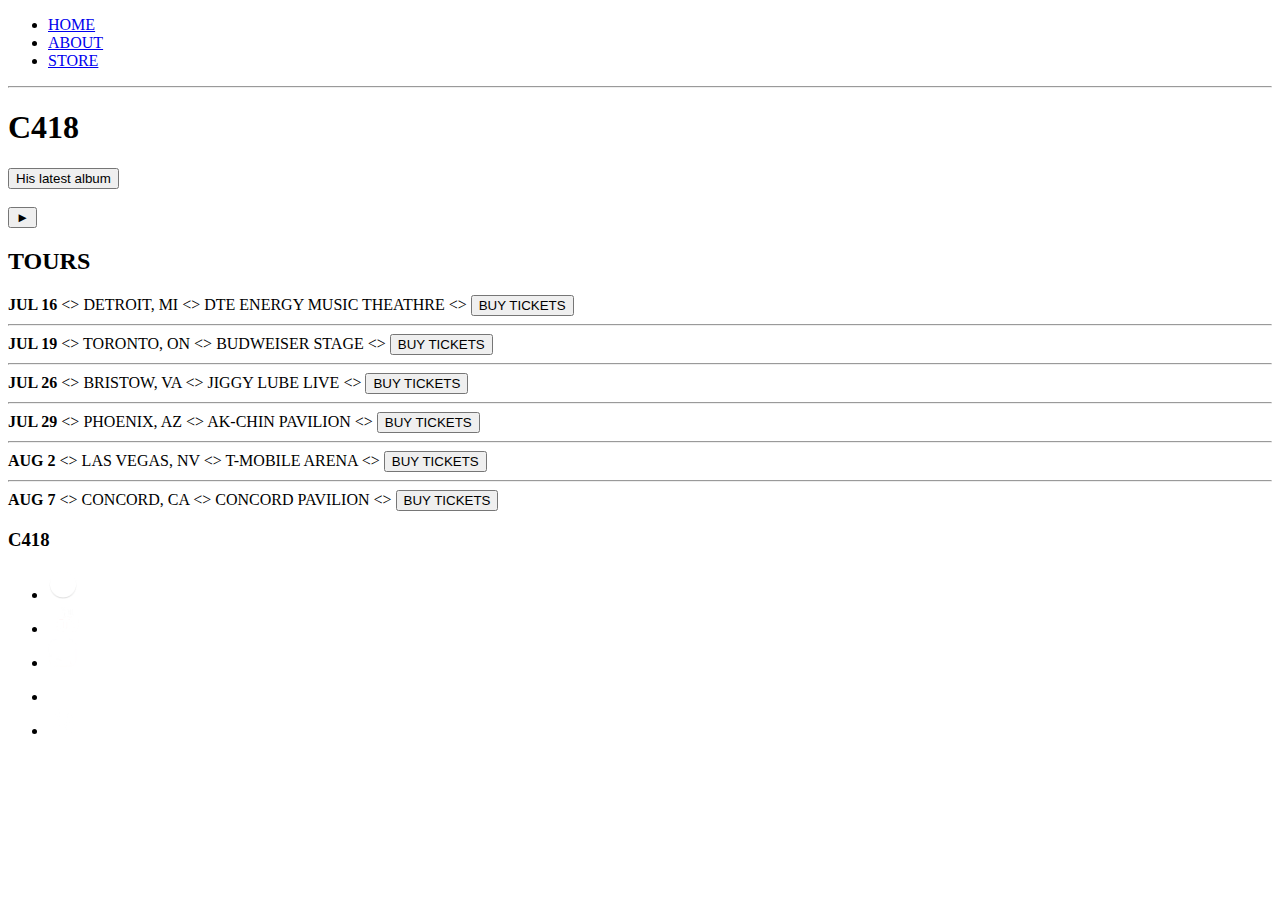
<file: index.html>
<!DOCTYPE html>
<html>
    <head>
        <title>C418 | Home</title>
        <meta name="description" content="C418 Fansite, used to develop my HTML, CSS and JavaScript skills">
    </head>
    <body>
        <header>
        <!-- TODO: Bakgrunnsbilde -->
            <nav>
                <ul>
                    <li> <a href="index.html" > HOME </a> </li>
                    <li> <a href="about.html" > ABOUT </a> </li>
                    <li> <a href="store.html" > STORE </a> </li>
                </ul>
            </nav>
            <hr>
            <h1>C418</h1>
            <button type="button">His latest album</button>
            <br>
            <br>
            <button type="button">&#9658;</button>
        </header>
        <section>
        <!-- Dette er ikke faktiske turer som han skal på, men jeg må prøve å gjøre det samme som ham i videoen -->
            <h2>TOURS</h2>
            <div>
                <div>
                    <strong> JUL 16 </strong>
                    &lt;&gt;
                    <span> DETROIT, MI </span>
                    &lt;&gt;
                    <span> DTE ENERGY MUSIC THEATHRE </span>
                    &lt;&gt;
                    <button type="button"> BUY TICKETS </button>
                    <hr>
                </div>
                <div>
                    <strong> JUL 19 </strong>
                    &lt;&gt;
                    <span> TORONTO, ON </span>
                    &lt;&gt;
                    <span> BUDWEISER STAGE </span>
                    &lt;&gt;
                    <button type="button"> BUY TICKETS </button>
                    <hr>
                </div>
                <div>
                        <strong> JUL 26 </strong>
                        &lt;&gt;
                        <span> BRISTOW, VA </span>
                        &lt;&gt;
                        <span> JIGGY LUBE LIVE </span>
                        &lt;&gt;
                        <button type="button"> BUY TICKETS </button>
                        <hr>
                </div>
                <div>
                        <strong> JUL 29 </strong>
                        &lt;&gt;
                        <span> PHOENIX, AZ </span>
                        &lt;&gt;
                        <span> AK-CHIN PAVILION </span>
                        &lt;&gt;
                        <button type="button"> BUY TICKETS </button>
                        <hr>
                </div>
                <div>
                        <strong> AUG 2 </strong>
                        &lt;&gt;
                        <span> LAS VEGAS, NV </span>
                        &lt;&gt;
                        <span> T-MOBILE ARENA </span>
                        &lt;&gt;
                        <button type="button"> BUY TICKETS </button>
                        <hr>
                </div>
                <div>
                        <strong> AUG 7 </strong>
                        &lt;&gt;
                        <span> CONCORD, CA </span>
                        &lt;&gt;
                        <span> CONCORD PAVILION </span>
                        &lt;&gt;
                        <button type="button"> BUY TICKETS </button>
                </div>
            </div>
        <!-- Dette er ikke faktiske turer som han skal på, men jeg må prøve å gjøre det samme som ham i videoen -->
        </section>
        <footer class="bakgrunn">

            <h3>C418</h3>
            <ul>
                <li> 
                    <a href="https://open.spotify.com/artist/4uFZsG1vXrPcvnZ4iSQyrx" target="_blank"> 
                        <img src="Bilder/spotifylogo.png" height="30"> 
                    </a> 
                </li>
                <li> 
                    <a href="https://www.youtube.com/user/C418" target="_blank"> 
                        <img src="Bilder/youtubelogo.png" height="30"> 
                    </a> 
                </li>
                <li> 
                    <a href="https://www.instagram.com/c418/" target="_blank"> 
                        <img src="Bilder/instagramlogo.png" height="30"> 
                    </a> 
                </li>
                <li> 
                    <a href="https://twitter.com/C418" target="_blank"> 
                        <img src="Bilder/twitterlogo.png" height="30"> 
                    </a> 
                </li>
                <li> 
                    <a href= "https://c418.org/" target="_blank"> 
                        <img src="Bilder/websitelogo.png" height="30"> 
                    </a> 
                </li>
            </ul>
        </footer>
    </body>
</html>
</file>
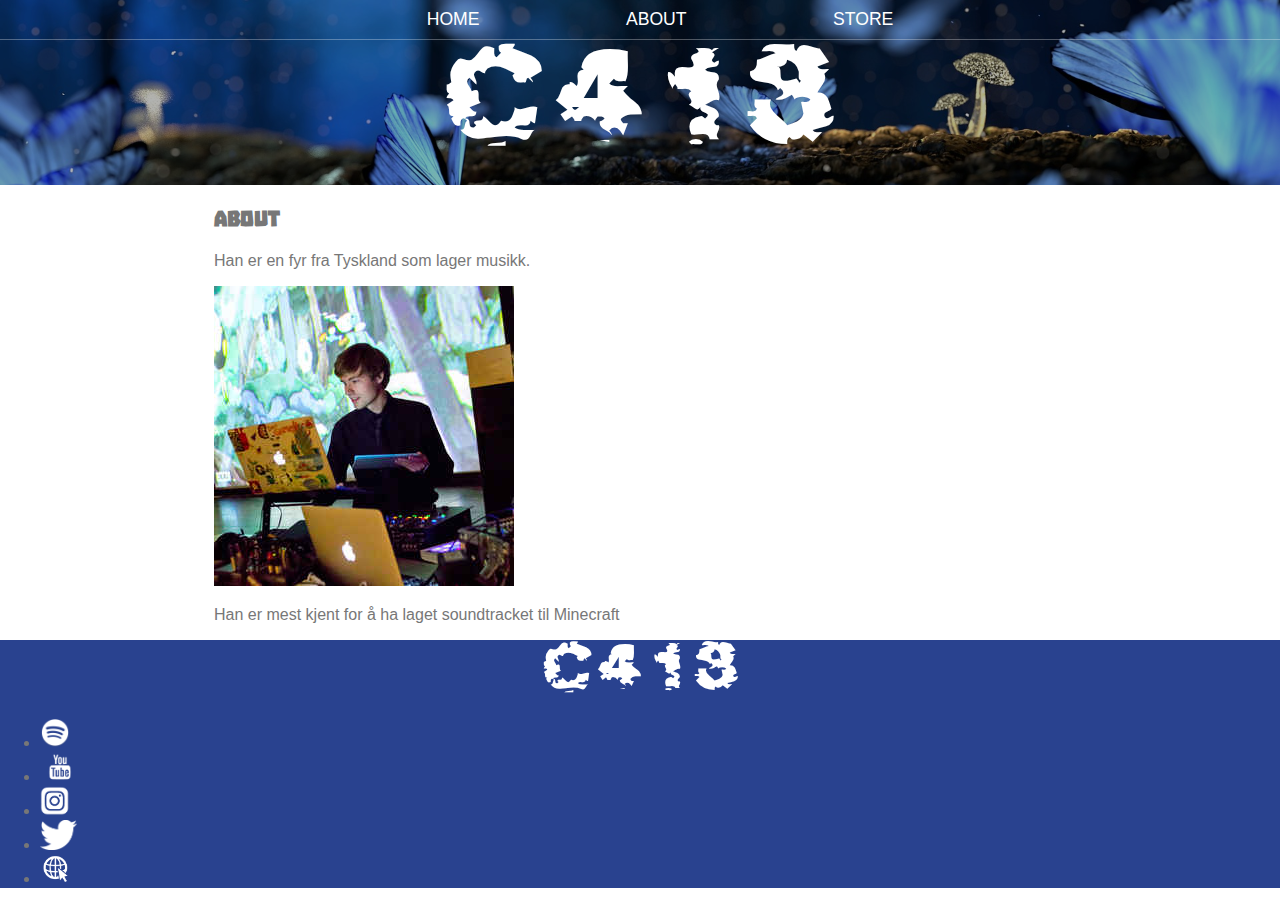
<file: about.html>
<!DOCTYPE html>
    <html>
        <head>
            <title> C418 | About</title>
            <meta name="description" content="C418 Fansite, used to develop my HTML, CSS and JavaScript skills">
            <link rel="stylesheet" href="style.css">
        </head>
        <body>
            <header class="main-header">
            <!-- Header -->
                <nav class="nav main-nav">
                    <ul>
                        <li> <a href="index.html" > HOME </a> </li>
                        <li> <a href="about.html" > ABOUT </a> </li>
                        <li> <a href="store.html" > STORE </a> </li>
                    </ul>
                </nav>
                <h1 class="headline main-headline">C418</h1>
            </header>
            <section class="content-section container">
            <!-- About -->
                <h2 class="section-header">ABOUT</h2>
                <p>Han er en fyr fra Tyskland som lager musikk.</p>
                <img src="Bilder/C418 bilde.jpeg" width="300">
                <p>Han er mest kjent for å ha laget soundtracket til Minecraft</p>
            </section>
            <footer class="footer">
            <!-- Footer -->
                <h3 class="headline">C418</h3>
                <nav class="footer-nav">
                    <ul>
                        <li> 
                            <a href="https://open.spotify.com/artist/4uFZsG1vXrPcvnZ4iSQyrx" target="_blank"> 
                                <img src="Bilder/spotifylogo.png" height="30"> 
                            </a> 
                        </li>
                        <li> 
                            <a href="https://www.youtube.com/user/C418" target="_blank"> 
                                <img src="Bilder/youtubelogo.png" height="30"> 
                            </a> 
                        </li>
                        <li> 
                            <a href="https://www.instagram.com/c418/" target="_blank"> 
                                <img src="Bilder/instagramlogo.png" height="30"> 
                            </a> 
                        </li>
                        <li> 
                            <a href="https://twitter.com/C418" target="_blank"> 
                                <img src="Bilder/twitterlogo.png" height="30"> 
                            </a> 
                        </li>
                        <li> 
                            <a href= "https://c418.org/" target="_blank"> 
                                <img src="Bilder/websitelogo.png" height="30"> 
                            </a> 
                        </li>
                    </ul>
                </nav>
            </footer>
        </body>
    </html>
</file>
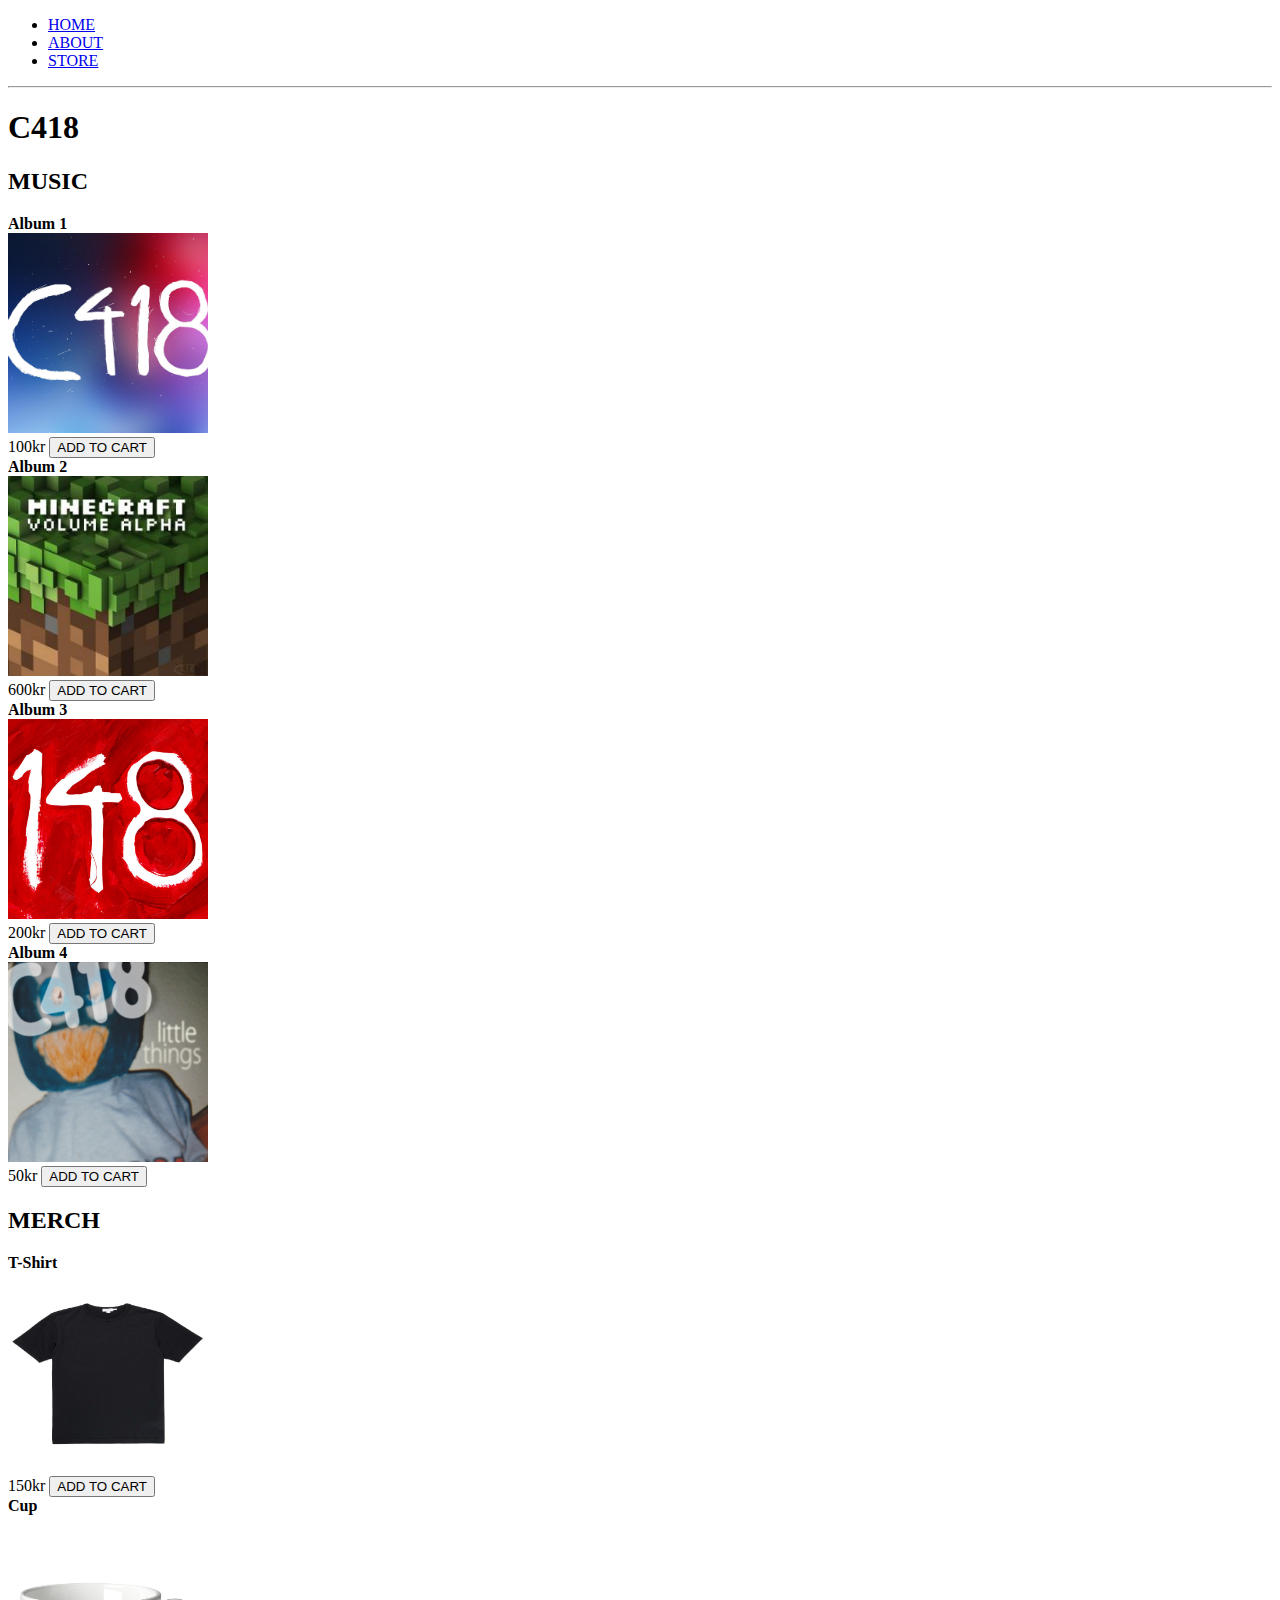
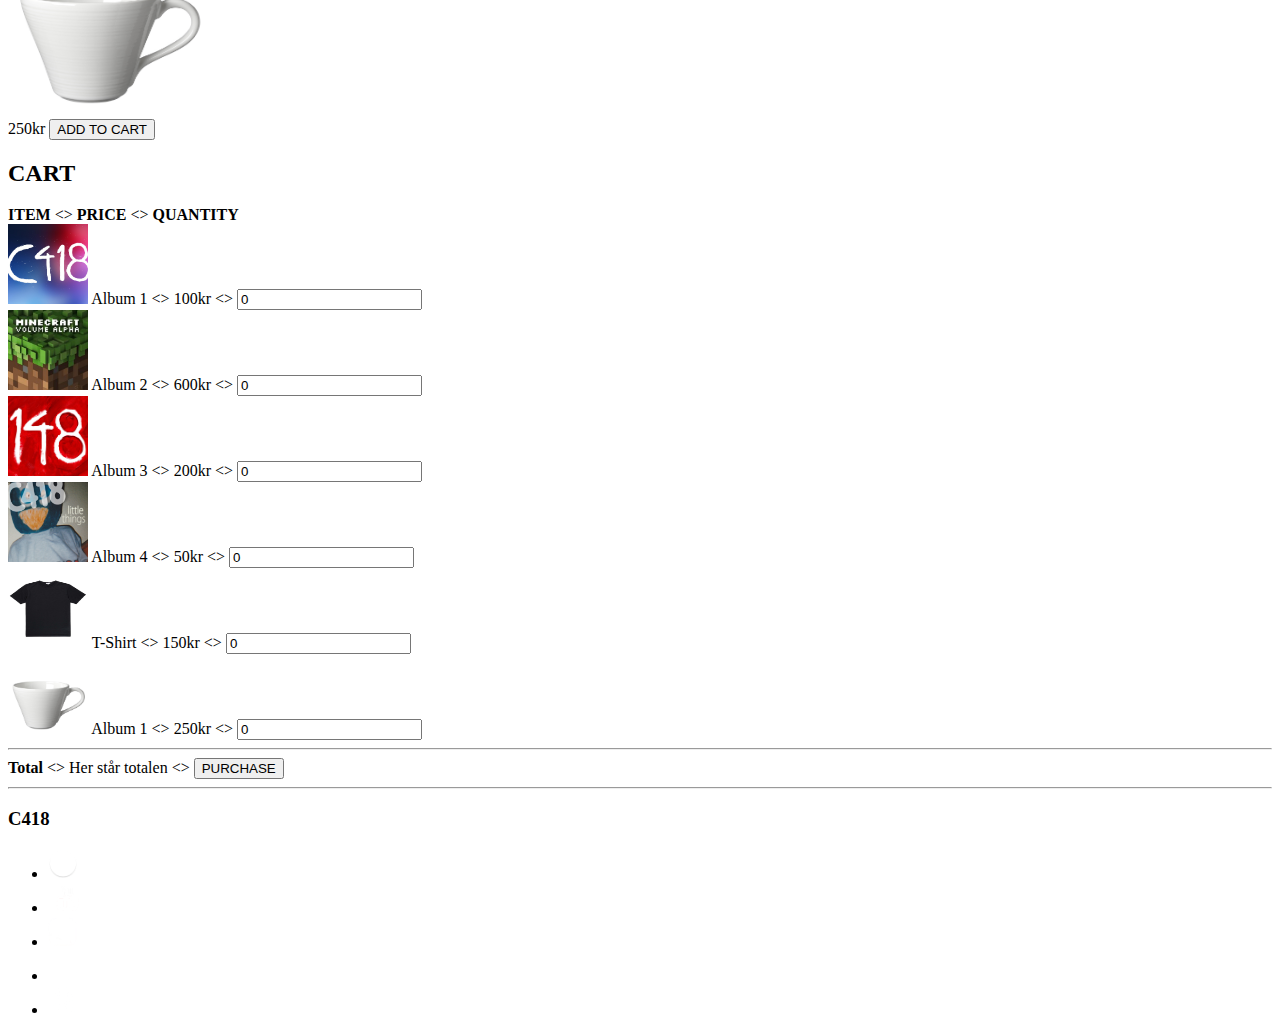
<file: store.html>
<!DOCTYPE html>
<html>
    <head>
        <title> C418 | Store </title>
        <meta name="description" content="C418 Fansite, used to develop my HTML, CSS and JavaScript skills">
    </head>
    <body>
        <header>
            <nav>
                <ul>
                    <li> <a href="index.html" > HOME </a> </li>
                    <li> <a href="about.html" > ABOUT </a> </li>
                    <li> <a href="store.html" > STORE </a> </li>
                </ul>
            </nav>
            <hr>
            <h1> C418 </h1>
        </header>
        <section>
        <!-- Music -->
            <h2> MUSIC </h2>
            <div>
                <div>
                    <strong> Album 1 </strong>
                </div>
                <img src="Bilder/album 1.png" width="200" height="200">
                <div>
                    <span> 100kr </span>
                    <button role="button"> ADD TO CART </button>
                </div>
            </div>
            <div>
                <div>
                    <strong> Album 2 </strong>
                </div>
                <img src="Bilder/album 2 volume alpha.jpg" width="200" height="200">
                <div>
                    <span> 600kr </span>
                    <button role="button"> ADD TO CART </button>
                </div>
            </div>
            <div>
                <div>
                    <strong> Album 3 </strong>
                </div>
                <img src="Bilder/album 3 148.jpg" width="200" height="200">
                <div>
                    <span> 200kr </span>
                    <button role="button"> ADD TO CART </button>
                </div>
            </div>
            <div>
                <div>
                    <strong> Album 4 </strong>
                </div>
                <img src="Bilder/album 4 little things.jpg" width="200" height="200">
                <div>
                    <span> 50kr </span>
                    <button role="button"> ADD TO CART </button>
                </div>
            </div>
        </section>
        <section>
        <!-- Merch -->
            <h2> MERCH </h2>
            <div>
                <div>
                    <strong> T-Shirt </strong>
                </div>
                <img src="Bilder/t-shirt.jpg" width="200" height="200">
                <div>
                    <span> 150kr </span>
                    <button role="button"> ADD TO CART </button>
                </div>
                <div>
                    <strong> Cup </strong>
                </div>
                <img src="Bilder/cup.jpg" width="200" height="200">
                <div>
                    <span> 250kr </span>
                    <button role="button"> ADD TO CART </button>
                </div>
            </div>
        </section>
        <section>
        <!-- Cart -->
            <h2> CART </h2>
            <div>
                <strong> ITEM </strong>
                &lt;&gt;
                <strong> PRICE </strong>
                &lt;&gt;
                <strong> QUANTITY </strong>
            </div>
            <div>
                <img src="Bilder/album 1.png" width="80">
                <span> Album 1 </span>
                &lt;&gt;
                <span> 100kr </span>
                &lt;&gt;
                <input type="number" value="0">
            </div>
            <div>
                <img src="Bilder/album 2 volume alpha.jpg" width="80">
                <span> Album 2 </span>
                &lt;&gt;
                <span> 600kr </span>
                &lt;&gt;
                <input type="number" value="0">
            </div>
            <div>
                <img src="Bilder/album 3 148.jpg" width="80">
                <span> Album 3 </span>
                &lt;&gt;
                <span> 200kr </span>
                &lt;&gt;
                <input type="number" value="0">
            </div>
            <div>
                <img src="Bilder/album 4 little things.jpg" width="80">
                <span> Album 4 </span>
                &lt;&gt;
                <span> 50kr </span>
                &lt;&gt;
                <input type="number" value="0">
            </div>
            <div>
                <img src="Bilder/t-shirt.jpg" width="80" height="80">
                <span> T-Shirt </span>
                &lt;&gt;
                <span> 150kr </span>
                &lt;&gt;
                <input type="number" value="0">
            </div>
            <div>
                <img src="Bilder/cup.jpg" width="80" height="80">
                <span> Album 1 </span>
                &lt;&gt;
                <span> 250kr </span>
                &lt;&gt;
                <input type="number" value="0">
            </div>
            <hr>
            <div>
                <strong> Total </strong>
                &lt;&gt;
                <span> Her står totalen </span> <!-- Her står totalen -->
                &lt;&gt;
                <button type="button"> PURCHASE </button>
            </div>
        </section>
        <footer>
            <hr>
            <h3> C418 </h3>
            <ul>
                <li> 
                    <a href="https://open.spotify.com/artist/4uFZsG1vXrPcvnZ4iSQyrx" target="_blank"> 
                        <img src="Bilder/spotifylogo.png" height="30"> 
                    </a> 
                </li>
                <li> 
                    <a href="https://www.youtube.com/user/C418" target="_blank"> 
                        <img src="Bilder/youtubelogo.png" height="30"> 
                    </a> 
                </li>
                <li> 
                    <a href="https://www.instagram.com/c418/" target="_blank"> 
                        <img src="Bilder/instagramlogo.png" height="30"> 
                    </a> 
                </li>
                <li> 
                    <a href="https://twitter.com/C418" target="_blank"> 
                        <img src="Bilder/twitterlogo.png" height="30"> 
                    </a> 
                </li>
                <li> 
                    <a href= "https://c418.org/" target="_blank"> 
                        <img src="Bilder/websitelogo.png" height="30"> 
                    </a> 
                </li>
            </ul>
        </footer>
    </body>
</html>
</file>
<file: style.css>
@font-face {font-family: "After-Shok";
    font-weight: normal;
    font-style: normal;
    src: url("Fonts/After-Shok.ttf") format("ttf"),
    url("Fonts/After-Shok.woff") format('woff2'),
    url("Fonts/After-Shok.woff2") format('woff');}

@font-face {font-family: "Troika";
    font-weight: normal;
    font-style: normal;
    src: url("Fonts/troika.woff") format("woff"),
    url("Fonts/troika.woff2") format("woff2"), url("Fonts/troika.otf") format("otf");
}
*{
    box-sizing: border-box;
    font-family: 'Lucida Sans', 'Lucida Sans Regular', 'Lucida Grande', 'Lucida Sans Unicode', Geneva, Verdana, sans-serif;
    color: #777;
}
html, body {
    margin: 0;
    padding: 0;
}

.main-header {
    background-image: url("Bilder/header-background.jpg");
    background-size: cover;
    background-color: rgba(0, 0, 0, .3);
    background-position: center;
    background-blend-mode: multiply;
    padding-bottom: 20px
}
.main-nav {
    text-align: center;
    font-size: 1.1em;
    font-weight: lighter;
    border-bottom: 1px solid rgba(255, 255, 255, .3);
}

.main-nav li {
    padding: 0 5%;
}

.nav ul {
    margin: 0;
}

.nav li {
    display: inline;
}

.nav a {
    display: inline-block;
    padding: .5em;
    color: white;
    text-decoration: none;
}


.nav a:hover {
    background-color: rgba(255, 255, 255, .3)
}

.headline {
    font-family: "After-Shok";
    text-align: center;
    margin: 0;
    font-size: 4em;
    font-weight: normal;
    color: white;
}
.main-headline {
    font-size: 8em;
}

.content-section {
    margin: 1em;
}

.container {
    max-width: 900px;
    margin: 0 auto;
    padding: 0 1.5em;
}
.section-header {
    font-family: "Troika"
}



.footer {
    background-color: rgb(41, 66, 143);
}
.footer-nav {

}
</file>
